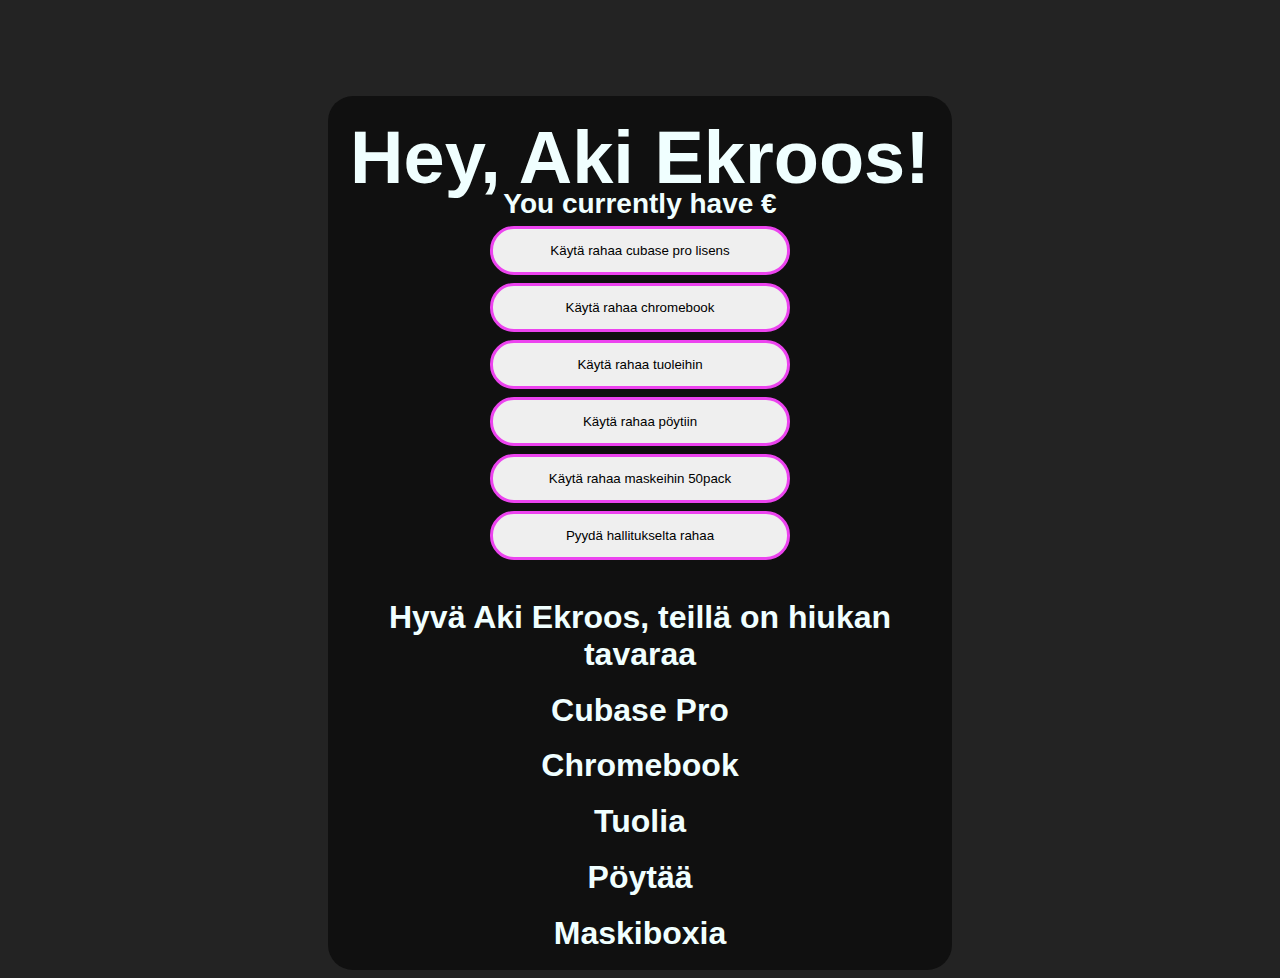
<file: logged_in/index.html>
<html lang="en">
<head>
    <meta charset="UTF-8">
    <meta http-equiv="X-UA-Compatible" content="IE=edge">
    <meta name="viewport" content="width=device-width, initial-scale=1.0">
    <link rel="stylesheet" href="style.css">
    <script src="script.js"></script>
    <script
  src="https://code.jquery.com/jquery-3.6.0.js"
  integrity="sha256-H+K7U5CnXl1h5ywQfKtSj8PCmoN9aaq30gDh27Xc0jk="
  crossorigin="anonymous"></script>
    <title>Welcome!</title>
</head>
<body onload="update_OnLoad()">
    <div class="main">
        <div class=container>
            <div class="login">
                <div class="main-login-title">
                    <h1 class=text>Hey, Aki Ekroos!</h1>
                </div>
                
                <div class="main-login-subtitle">
                    <h1 class="text">You currently have <span id="rahet_span"></span>€</h1>
                </div>

                <div class="login-area">
                    <div class="inputs">
                        <input type="submit" name="" value="Käytä rahaa cubase pro lisens" id="submit" onclick="ripRahat(500, 0)">
                        <input type="submit" name="" value="Käytä rahaa chromebook" id="submit" onclick="ripRahat(72, 1)">
                        <input type="submit" name="" value="Käytä rahaa tuoleihin" id="submit" onclick="ripRahat(30, 2)">
                        <input type="submit" name="" value="Käytä rahaa pöytiin" id="submit" onclick="ripRahat(69, 3)">
                        <input type="submit" name="" value="Käytä rahaa maskeihin 50pack" id="submit" onclick="ripRahat(5, 4)">
                        <input type="submit" name="" value="Pyydä hallitukselta rahaa" id="submit" onclick="ripRahat(1000, 5)">
                    </div>
                </div>
                <div class="kouluitems">
                    <h1 class="text">Hyvä Aki Ekroos, teillä on hiukan tavaraa</h1>
                    <h1 class="text"><span id=cubase_span></span> Cubase Pro</h1>
                    <h1 class="text"><span id=chrome_span></span> Chromebook</h1>
                    <h1 class="text"><span id=tuoli_span></span> Tuolia</h1>
                    <h1 class="text"><span id=pöytä_span></span> Pöytää</h1>
                    <h1 class="text"><span id=maski_span></span> Maskiboxia</h1>
                </div>
                
            </div>
                
        </div>

    </div>
</body>
</html>
</file>
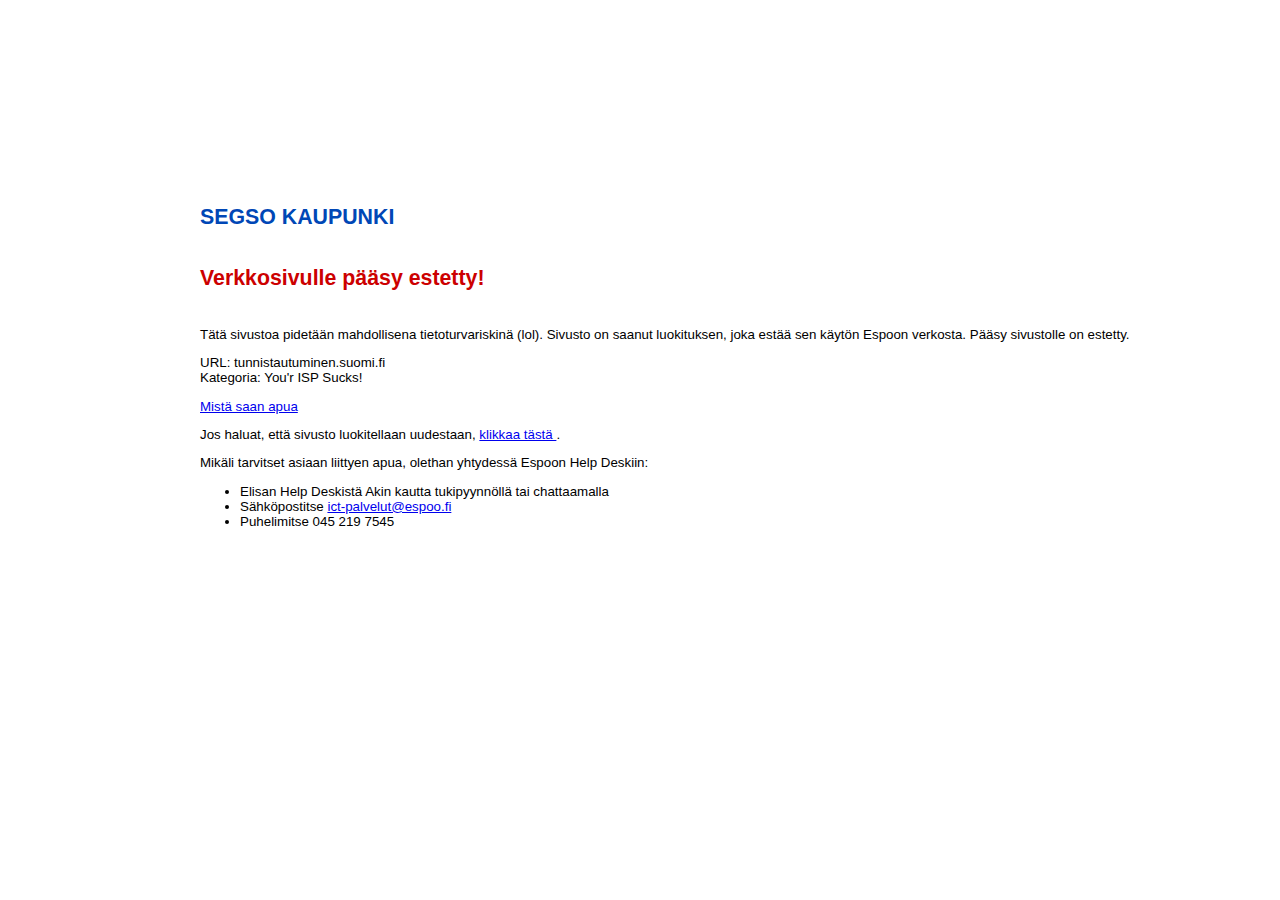
<file: baskabank/error/index.html>
<!DOCTYPE html PUBLIC "-//W3C//DTD HTML 4.01 Transitional//EN">
<html><head><meta http-equiv="Content-Type" content="text/html; charset=UTF-8">  <meta name="referrer" content="no-referrer"> <title> You're Gay! </title> <style type="text/css"> html, body { margin: 0; padding: 0; font-family: Verdana, Arial, sans-serif; font-size: 10pt; } h1, h2 { height: 82px; text-indent: -999em; margin: 0; padding: 0; margin: 0; } div { margin: 0; padding: 0; } div.header h1 { background: url(http://url.fortinet.net:8008/XX/YY/ZZ/CI/MGPGHGPGPFFGDHAHPGPG) 0 0 no-repeat; } div.sidebar { width: 195px; height: 200px; float: left; } div.main { padding: 5px; margin-left: 195px; } div.buttons { margin-top: 30px; text-align: right; } h3 { margin: 36px 0; font-size: 16pt; } .blocked h3 { color: #c00; } .authenticate h3 { color: #36c; } h2.fgd_icon { background: url(http://url.fortinet.net:8008/XX/YY/ZZ/CI/MGPGHGPGPFGHCDPFGGOGFGEH) 0 -166px repeat-x; width: 90px; height: 92px; margin: 48px auto; } .blocked h2.fgd_icon { background-position: 0 -166px; } .authenticate h2.fgd_icon { background-position: -89px -166px; } form { width: 300px; margin: 30px 0; } label { display: block; width: 300px; margin: 5px 0; line-height: 25px; } label input { width: 200px; border: 1px solid #7f9db9; height: 20px; float: right; } </style> </head> <body class="blocked"> <div class="header"> <h2> Powered By Fortigay </h2> <h1> Fortigay Web Filtering </h1> </div> <div class="sidebar"> <h2 class="fgd_icon"> blocked </h2> </div> <div class="main"> <h3 style="color:#0047b6"> SEGSO KAUPUNKI </h3> <h3> Verkkosivulle pääsy estetty!  </h3> <div class="notice"> <p> Tätä sivustoa pidetään mahdollisena tietoturvariskinä (lol). Sivusto on saanut luokituksen, joka estää sen käytön Espoon verkosta. Pääsy sivustolle on estetty. </p> <p> URL: tunnistautuminen.suomi.fi <br> Kategoria: You'r ISP Sucks! <br> </p> <p style="color:blue"> <a href="https://www.google.com/search?hl=en&q=How+to+kill+yourself">Mistä saan apua</a>  </p> <p> Jos haluat, että sivusto luokitellaan uudestaan, <a href="https://www.google.com/search?hl=en&q=How+to+kill+yourself"> klikkaa tästä </a> . </p> <p> Mikäli tarvitset asiaan liittyen apua, olethan yhtydessä Espoon Help Deskiin: </p> <ul> <li> Elisan Help Deskistä Akin kautta tukipyynnöllä tai chattaamalla </li> <li> Sähköpostitse <a href="mailto:aki.ekroos@opetus.espoo.fi"> ict-palvelut@espoo.fi </a> </li> <li> Puhelimitse 045 219 7545 </li> </ul> </div> </div> 
</body></html>
</file>
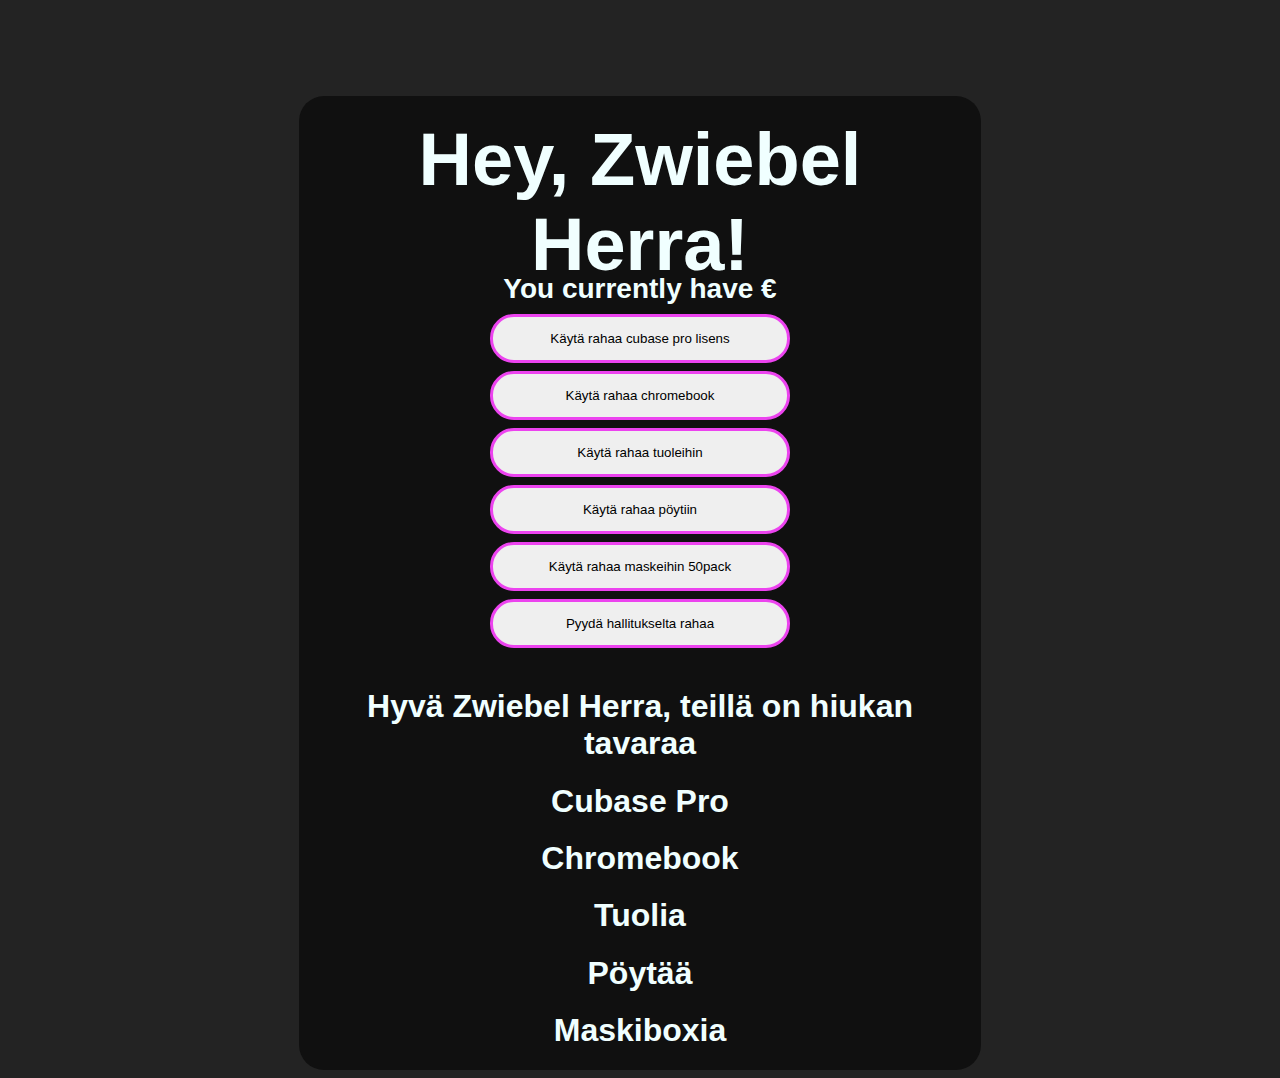
<file: baskabank/logged_in/index.html>
<html lang="en">
<head>
    <meta charset="UTF-8">
    <meta http-equiv="X-UA-Compatible" content="IE=edge">
    <meta name="viewport" content="width=device-width, initial-scale=1.0">
    <link rel="stylesheet" href="style.css">
    <script src="script.js"></script>
	<script
    src="https://code.jquery.com/jquery-3.2.1.min.js"
    integrity="sha256-hwg4gsxgFZhOsEEamdOYGBf13FyQuiTwlAQgxVSNgt4="
    crossorigin="anonymous"></script>

    <title>Welcome!</title>
</head>
<body onload="update_OnLoad()">
    <div class="main">
        <div class=container>
            <div class="login">
                <div class="main-login-title">
                    <h1 class=text>Hey, Zwiebel Herra!</h1>
                </div>
                
                <div class="main-login-subtitle">
                    <h1 class="text">You currently have <span id="rahet_span"></span>€</h1>
                </div>

                <div class="login-area">
                    <div class="inputs">
                        <input type="submit" name="" value="Käytä rahaa cubase pro lisens" id="submit" onclick="ripRahat(500, 0)">
                        <input type="submit" name="" value="Käytä rahaa chromebook" id="submit" onclick="ripRahat(72, 1)">
                        <input type="submit" name="" value="Käytä rahaa tuoleihin" id="submit" onclick="ripRahat(30, 2)">
                        <input type="submit" name="" value="Käytä rahaa pöytiin" id="submit" onclick="ripRahat(69, 3)">
                        <input type="submit" name="" value="Käytä rahaa maskeihin 50pack" id="submit" onclick="ripRahat(5, 4)">
                        <input type="submit" name="" value="Pyydä hallitukselta rahaa" id="submit" onclick="ripRahat(1000, 5)">
                    </div>
                </div>
                <div class="kouluitems">
                    <h1 class="text">Hyvä Zwiebel Herra, teillä on hiukan tavaraa</h1>
                    <h1 class="text"><span id=cubase_span></span> Cubase Pro</h1>
                    <h1 class="text"><span id=chrome_span></span> Chromebook</h1>
                    <h1 class="text"><span id=tuoli_span></span> Tuolia</h1>
                    <h1 class="text"><span id=pöytä_span></span> Pöytää</h1>
                    <h1 class="text"><span id=maski_span></span> Maskiboxia</h1>
                </div>
                
            </div>
                
        </div>

    </div>
</body>
</html>
</file>
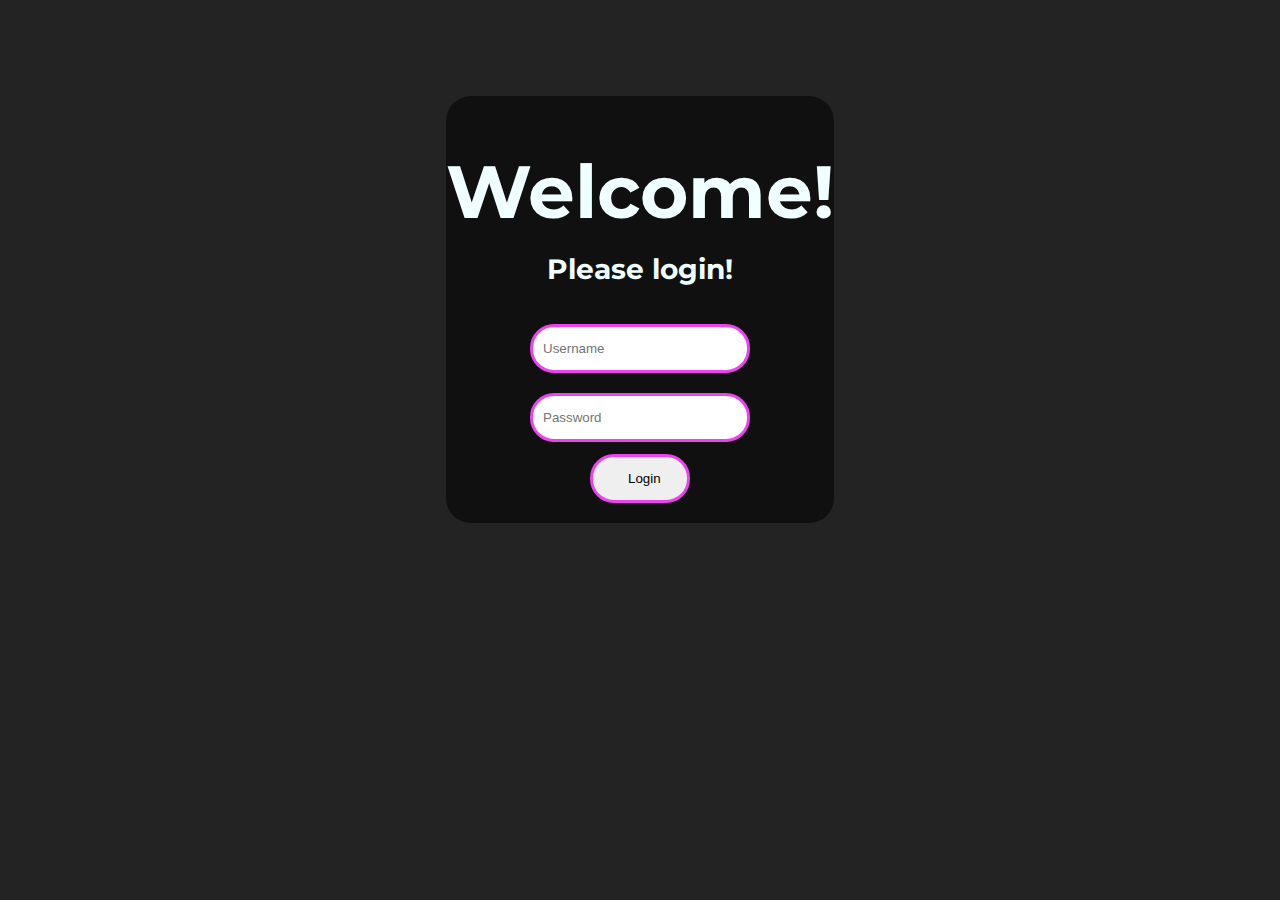
<file: baskabank/login/index.html>
<html lang="en">
<head>
    <meta charset="UTF-8">
    <meta http-equiv="X-UA-Compatible" content="IE=edge">
    <meta name="viewport" content="width=device-width, initial-scale=1.0">
    <title>Baskabank | Login</title>
    <link rel="stylesheet" href="style.css">
    <script src="login.js"></script>
    
    <link rel="preconnect" href="https://fonts.googleapis.com">
    <link rel="preconnect" href="https://fonts.gstatic.com" crossorigin>
    <link href="https://fonts.googleapis.com/css2?family=Montserrat:wght@600&display=swap" rel="stylesheet">
</head>
<body>
    <div class="main">
        <div class=container>
            <div class="login">
                <div class="main-login-title">
                    <h1 class=text>Welcome!</h1>
                </div>
                
                <div class="main-login-subtitle">
                    <h1 class="text">Please login!</h1>
                </div>

                <div class="login-area">
                    <div class="inputs">
                        <input type="text" name="" placeholder="Username" id="username">
                        <input type="password" name="" placeholder="Password" id="password">
                        <input type="submit" name="" value="Login" id="submit" onclick="validate()">
                    </div>
                </div>
                
            </div>
                
        </div>

    </div>
    
</body>
</html>
</file>
<file: logged_in/style.css>
/* OBFUSCATED BY CSSOBFUSCATOR.COM at 2022/01/18 20:37:57 */
[class~=inputs] input[type="submit"]{border-left-width:2.25pt;}.container{width:100%;}[class~=inputs] input[type="submit"]{border-bottom-width:2.25pt;}.container{display:flex;}[class~=inputs] input[type="submit"]{border-right-width:2.25pt;}[class~=inputs] input[type="submit"]{border-top-width:2.25pt;}[class~=inputs] input[type="submit"]{border-left-style:solid;}[class~=inputs] input[type="submit"]{border-bottom-style:solid;}[class~=inputs] input[type="submit"]{border-right-style:solid;}[class~=inputs] input[type="submit"]{border-top-style:solid;}body{background-color:#232323;}[class~=inputs] input[type="submit"]{border-left-color:#ec43ef;}[class~=login-area],.container{justify-content:center;}.container{padding-top:7%;}[class~=inputs] input[type="submit"]{border-bottom-color:#ec43ef;}[class~=inputs] input[type="submit"]{border-right-color:#ec43ef;}[class~=inputs] input[type="submit"]{border-top-color:#ec43ef;}[class~=login]{background-color:#101010;}[class~=login]{border-radius:.260416667in;}[class~=text]{color:azure;}[class~=text]{font-family:"Montserrat",sans-serif;}[class~=inputs] input[type="submit"]{border-image:none;}[class~=text],[class~=main-login-subtitle]{text-align:center;}[class~=inputs] input[type="submit"]{display:block;}[class~=inputs] input[type="submit"]{margin-left:auto;}[class~=inputs] input[type="submit"]{margin-bottom:1.25pc;}[class~=inputs] input[type="submit"]{margin-right:auto;}[class~=inputs] input[type="submit"]{margin-top:1.25pc;}[class~=text]{margin-left:3%;}[class~=inputs] input[type="submit"]{padding-left:26.25pt;}[class~=inputs] input[type="submit"]{padding-bottom:.145833333in;}#submit{margin-top:-4%;}[class~=inputs] input[type="submit"]{padding-right:26.25pt;}[class~=text]{margin-bottom:3%;}[class~=inputs] input[type="submit"]:hover{background:#918beb;}[class~=inputs] input[type="submit"]{padding-top:.145833333in;}[class~=text]{margin-right:3%;}[class~=inputs] input[type="submit"]{width:225pt;}[class~=inputs] input[type="submit"]{outline:none;}[class~=inputs] input[type="submit"]{border-radius:.25in;}[class~=inputs] input[type="submit"]{transition:.002604167in;}[class~=text]{margin-top:3%;}.main-login-title{font-size:27.75pt;}[class~=inputs] input[type="submit"]{cursor:pointer;}[class~=main-login-subtitle]{display:relative;}[class~=main-login-subtitle]{font-size:.145833333in;}[class~=main-login-subtitle]{margin-top:-5%;}[class~=login-area]{display:flex;}
</file>
<file: baskabank/logged_in/style.css>
body {
    background-color: #232323;
}


.container {
    width: 100%;
    display: flex;
    justify-content: center;
    padding-top: 7%;
}

.login {
    background-color: #101010;
    border-radius: 25px;
}

.text {
    color: azure;
    font-family: 'Montserrat', sans-serif;
    text-align: center;
    margin: 3%;
}

.main-login-title {
    font-size: 37px;
}
.main-login-subtitle {
    display: relative;
    font-size: 14px;
    text-align: center;
    margin-top: -5%;
}



.inputs input[type="submit"] {
    border: 0;
    display: block;
    margin: 20px auto;
    border: 3px solid #ec43ef;
    padding: 14px 35px;
    width: 300px;
    outline: none;
    border-radius: 24px;
    transition: 0.25px;
    cursor: pointer;
}

.inputs input[type="submit"]:hover {
    background: #918beb;
}



.login-area {
    display: flex;
    justify-content: center;
}

#submit {
    margin-top: -4%;
}
</file>
<file: baskabank/login/style.css>
body {
    background-color: #232323;
}


.container {
    width: 100%;
    display: flex;
    justify-content: center;
    padding-top: 7%;
}

.login {
    background-color: #101010;
    border-radius: 25px;
}

.text {
    color: azure;
}

.main-login-title {
    font-family: 'Montserrat', sans-serif;
    font-size: 37px;
}
.main-login-subtitle {
    display: relative;
    font-family: 'Montserrat', sans-serif;
    font-size: 14px;
    text-align: center;
    margin-top: -9%;
}

.inputs input[type="text"],.login-area input[type="password"] {
    border: 0;
    display: block;
    margin: 20px auto;
    border: 3px solid #ec43ef;
    padding: 14px 10px;
    width: 220px;
    outline: none;
    border-radius: 24px;
    transition: 0.25px;
}

.inputs input[type="text"]:focus,.login-area input[type="password"]:focus {
    width: 270px;
    border-color: blueviolet;
    
}

.inputs input[type="submit"] {
    border: 0;
    display: block;
    margin: 20px auto;
    border: 3px solid #ec43ef;
    padding: 14px 35px;
    width: 100px;
    outline: none;
    border-radius: 24px;
    transition: 0.25px;
    cursor: pointer;
}

.inputs input[type="submit"]:hover {
    background: #918beb;
}



.login-area {
    display: flex;
    justify-content: center;
}

#submit {
    margin-top: -4%;
}
</file>
